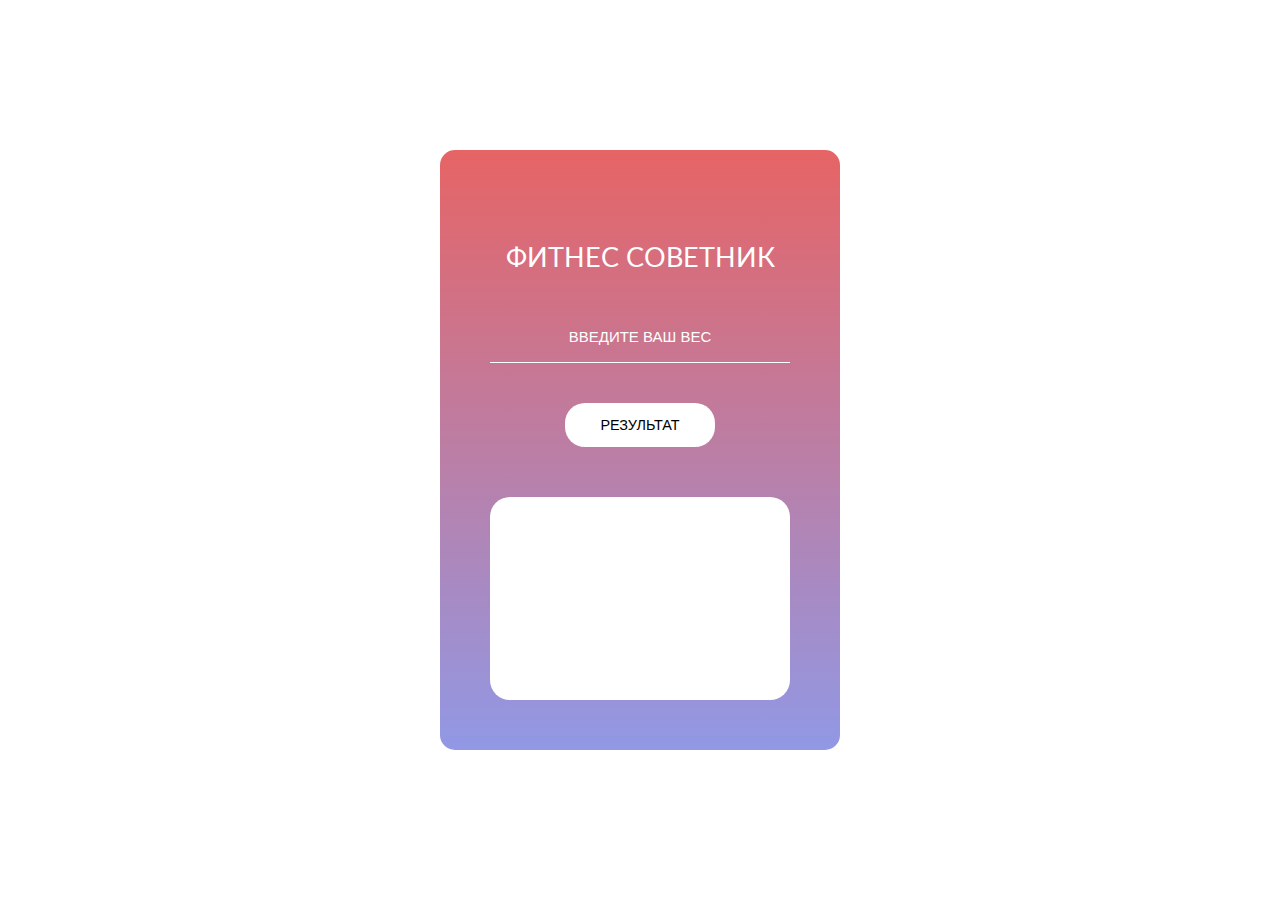
<file: index.html>
<!DOCTYPE html>
<html lang="en">
<head>
    <meta charset="UTF-8">
    <meta http-equiv="X-UA-Compatible" content="IE=edge">
    <meta name="viewport" content="width=device-width, initial-scale=1.0">
    <title>Document</title>
    <link rel="stylesheet" href="css/style.css">
    <link rel="preconnect" href="https://fonts.googleapis.com">
<link rel="preconnect" href="https://fonts.gstatic.com" crossorigin>
<link href="https://fonts.googleapis.com/css2?family=Lato:wght@400;700&display=swap" rel="stylesheet">
    
</head>
<body>
    <div class="form">
        <div class="form__container">
            <div class="form__main">
                <h1>Фитнес советник</h1>
                <div class="inner">
                    <input id="uW" class="user__weight" type="text" placeholder="Введите ваш вес" value="">
                    <input id="go" class="main__btn" type="button" value="Результат">
                </div>
                <div class="result">
                    <p id="res"></p>
                </div>
            </div>
        </div>
    </div>

    <script src="js/app.js"></script>
</body>
</html>
</file>
<file: css/style.css>
* {
    margin: 0;
    padding: 0;
    box-sizing: border-box;
}

body {
    font-family: 'Lato', sans-serif;
}

.form {
    display: flex;
    width: 400px;
    height: 600px;
    background-image: linear-gradient(#e66465, #9198e5);
    border-radius: 15px;
    position: absolute;
    top: 50%;
    left: 50%;
    transform: translate(-50%, -50%);
}

.form__container {
    display: flex;
    flex-direction: column;
    position: absolute;
    padding: 50px 50px;
    width: 100%;
    height: 100%;
}

.form__main {
    display: flex;
    flex-direction: column;
    width: 100%;
    height: 100%;
}

.form__main h1 {
    display: flex;
    flex-direction: column;
    justify-content: center;
    align-items: center;
    text-align: center;
    color: #fff;
    margin-top: 40px;
    font-weight: 400;
    font-size: 27px;
    text-transform: uppercase;
}

.inner {
    margin-top: 40px;
    width: 100%;
    height: 100%;
    display: flex;
    flex-direction: column;
    justify-content: center;
    align-items: center;
}

.user__weight {
    display: flex;
    flex-direction: column;
    justify-content: center;
    align-items: center;
    width: 100%;
    height: 100%;
    margin-bottom: 0px;
    padding: 14px 14px;
    background: none;
    border: none;
    border-bottom: 1px solid #fff;
    outline: none;
    color: #fff;
    margin-bottom: 40px;
}

::placeholder {
    color: #fff;
    text-align: center;
    font-size: 15px;
    text-transform: uppercase;
}

.main__btn {
    width: 50%;
    justify-content: center;
    align-items: center;
    background-color: #fff;
    border-radius: 20px;
    padding: 14px 14px;
    margin-bottom: 50px;
    text-transform: uppercase;
    font-size: 0.9rem;
    cursor: pointer;
    border: none;
}

.main__btn:hover {
    padding: 13px 13px;
    background-color: transparent;
    color: #fff;
    border: 1px solid #fff;
}

.result {
    padding: 15px;
    background-color: #fff;
    width: 100%;
    height: 100%;
    border-radius: 20px;
}

.result p {
    color: black;
    font-size: 20px;
    text-align: center;
}
</file>
